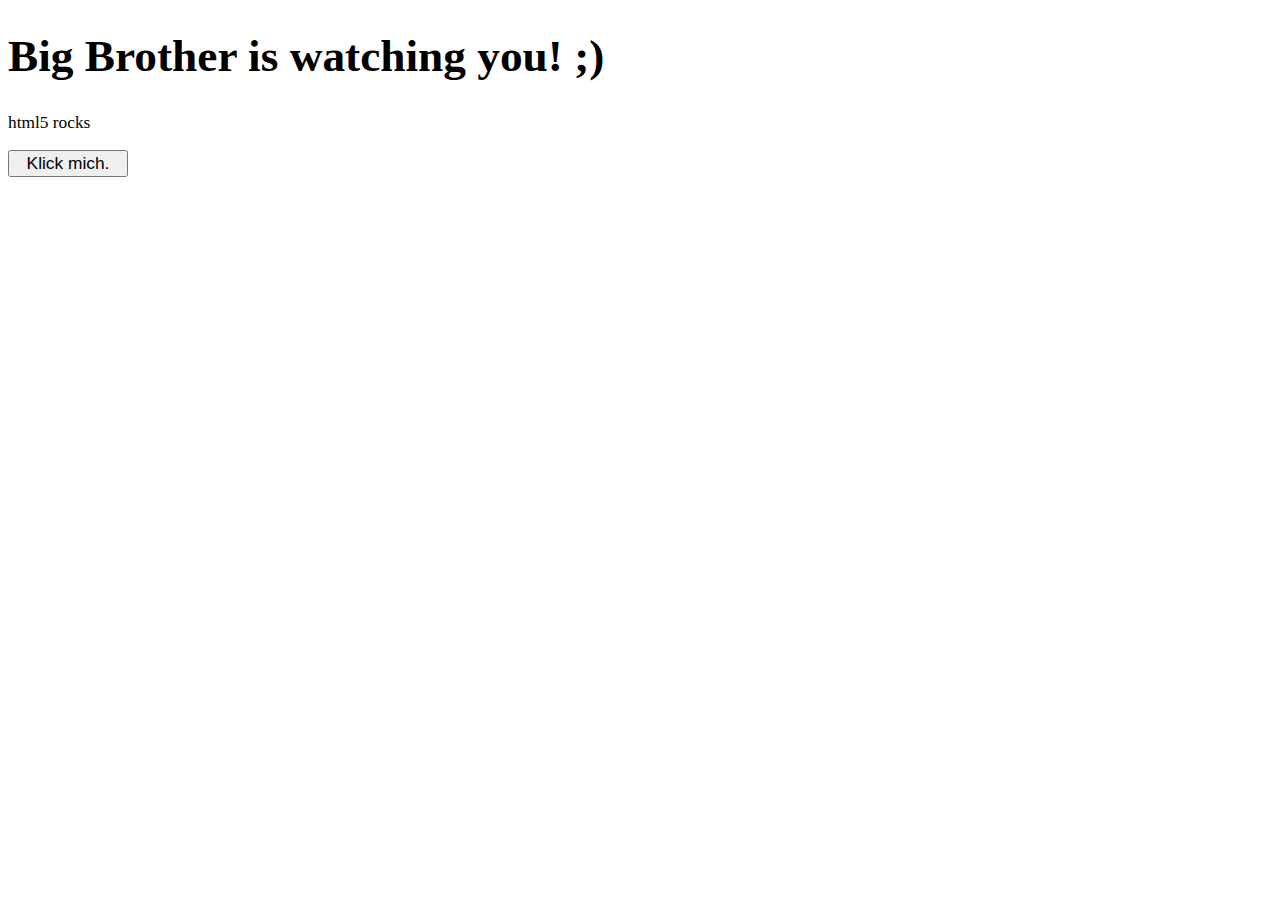
<file: index.html>
<!DOCTYPE HTML> 
<html>
   <head>
      <link rel="stylesheet" href="style.css" type="text/css"/>
      <meta charset="utf-8" />
      <title>App Nr. 1</title>
      <!-- Es folgen die zusätzlichen Styleangaben für das Dokument -->
   </head>
   <body>
      <script type="text/javascript">
   var a = 1;                    // Zuweisung einer Zahl zum Variablennamen a
   alert( a );                   // Kontrollausgabe als Alert - kleines Popup
   console.log( a );             // Kontrollausgabe auf der Konsole: identisch mit Alert (*)

   var b = "test";
   alert( b );
   console.log( b );             // Kontrollausgabe auf der Konsole: identisch mit Alert (**)

   var c = {id: 'Kubo', 
            werbistdu: function(){return this.id;}
           };
   alert( c );                   // Kontrollausgabe mit Alert: nichtssagend
   console.log( c );             // Kontrollausgabe auf der Konsole mit allen Details (***)
   console.log( c.id );
   console.log( c.werbistdu() );
</script>
      <h1>Big Brother is watching you! ;)</h1>
      <p class="artikel">html5 rocks</p>
      <button class="artikel" id="eins">Klick mich.</button> 
   </body>
</html>
</file>
<file: style.css>
h1{font-size:34pt; font-family: serif;}
         .artikel{font-size:13pt;}
         #eins{width:120px;}
</file>
